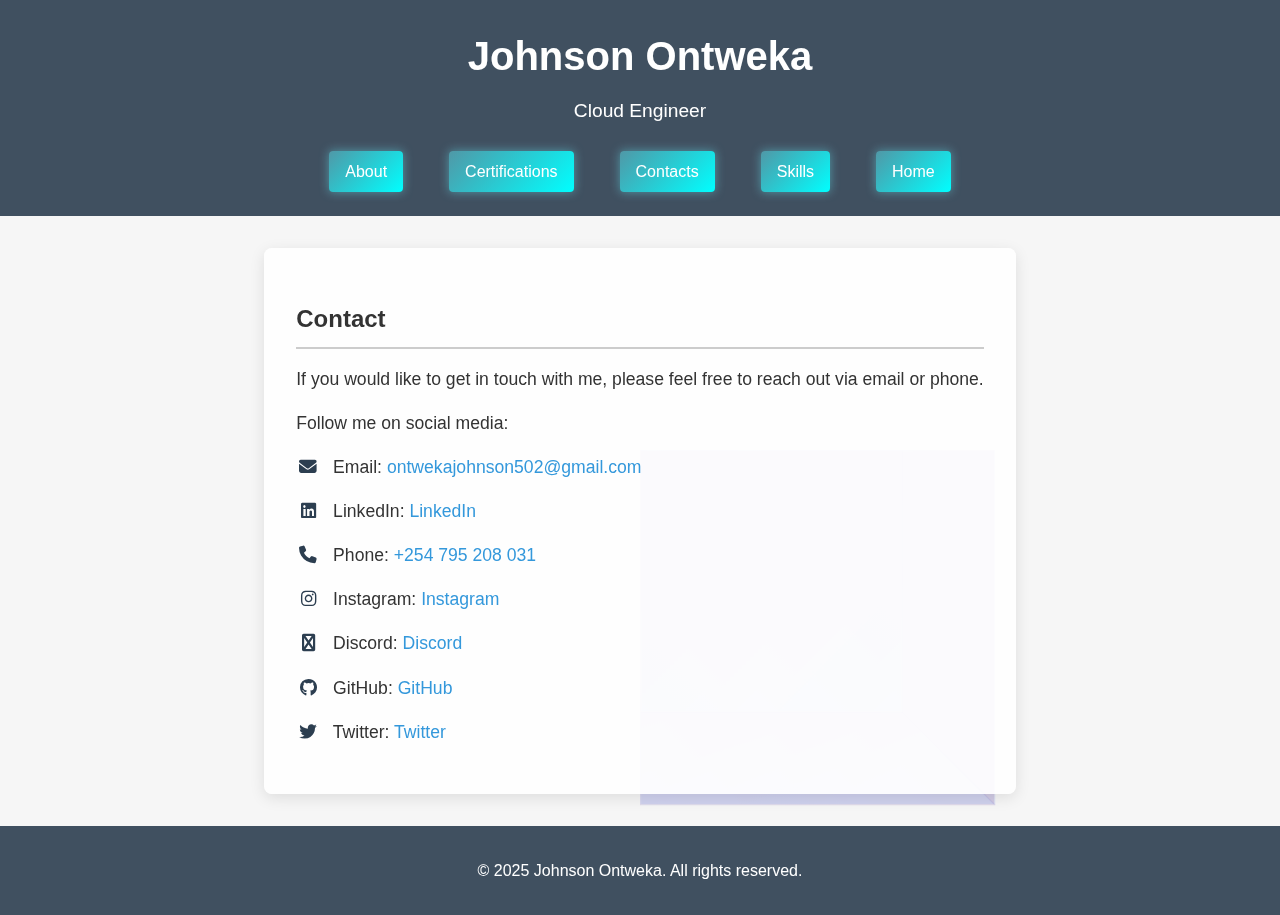
<file: Contacts.html>
<!DOCTYPE html>
<html lang="en">
<head>
  <meta charset="UTF-8">
  <meta name="viewport" content="width=device-width, initial-scale=1">
  <title>My Contacts</title>
  <link rel="stylesheet" href="style.css">
  <link rel="stylesheet" href="https://cdnjs.cloudflare.com/ajax/libs/font-awesome/6.5.0/css/all.min.css">
  <style>
    /* 3D Cube Background Styles */
    .cube-container {
      position: fixed;
      top: 0;
      left: 0;
      width: 100%;
      height: 100%;
      z-index: -1;
      perspective: 1000px;
      overflow: hidden;
    }
    
    .cube {
      position: absolute;
      top: 50%;
      left: 50%;
      width: 300px;
      height: 300px;
      transform-style: preserve-3d;
      animation: rotate 25s infinite linear;
    }
    
    @keyframes rotate {
      from { transform: translate(-50%, -50%) rotateX(0deg) rotateY(0deg); }
      to { transform: translate(-50%, -50%) rotateX(360deg) rotateY(360deg); }
    }
    
    .cube-face {
      position: absolute;
      width: 100%;
      height: 100%;
      opacity: 0.15;
      border: 1px solid rgba(255, 255, 255, 0.2);
    }
    
    .cube-face--front  { transform: rotateY(0deg) translateZ(150px); background: linear-gradient(45deg, #667eea, #764ba2); }
    .cube-face--right  { transform: rotateY(90deg) translateZ(150px); background: linear-gradient(45deg, #764ba2, #667eea); }
    .cube-face--back   { transform: rotateY(180deg) translateZ(150px); background: linear-gradient(45deg, #667eea, #764ba2); }
    .cube-face--left   { transform: rotateY(-90deg) translateZ(150px); background: linear-gradient(45deg, #764ba2, #667eea); }
    .cube-face--top    { transform: rotateX(90deg) translateZ(150px); background: linear-gradient(45deg, #667eea, #764ba2); }
    .cube-face--bottom { transform: rotateX(-90deg) translateZ(150px); background: linear-gradient(45deg, #764ba2, #667eea); }
    
    /* Content Styling */
    body {
      margin: 0;
      padding: 0;
      font-family: 'Segoe UI', Tahoma, Geneva, Verdana, sans-serif;
      color: #333;
      background-color: rgba(245, 245, 245, 0.85);
      min-height: 100vh;
      display: flex;
      flex-direction: column;
    }
    
    header {
      background-color: rgba(44, 62, 80, 0.9);
      color: white;
      padding: 1.5rem;
      text-align: center;
      position: relative;
      z-index: 1;
    }
    
    #contact {
      padding: 2rem;
      max-width: 800px;
      margin: 2rem auto;
      background-color: rgba(255, 255, 255, 0.9);
      border-radius: 8px;
      box-shadow: 0 4px 15px rgba(0, 0, 0, 0.1);
      position: relative;
      z-index: 1;
    }
    
    footer {
      background-color: rgba(44, 62, 80, 0.9);
      color: white;
      text-align: center;
      padding: 1rem;
      margin-top: auto;
      position: relative;
      z-index: 1;
    }
    
    /* Social links styling */
    #contact a {
      color: #3498db;
      text-decoration: none;
      transition: color 0.3s;
    }
    
    #contact a:hover {
      color: #2980b9;
    }
    
    #contact p {
      margin: 1rem 0;
      font-size: 1.1rem;
    }
    
    #contact i {
      width: 24px;
      text-align: center;
      margin-right: 8px;
      color: #2c3e50;
    }
  </style>
</head>
<body>
  <!-- 3D Cube Background -->
  <div class="cube-container">
    <div class="cube">
      <div class="cube-face cube-face--front"></div>
      <div class="cube-face cube-face--back"></div>
      <div class="cube-face cube-face--right"></div>
      <div class="cube-face cube-face--left"></div>
      <div class="cube-face cube-face--top"></div>
      <div class="cube-face cube-face--bottom"></div>
    </div>
  </div>

  <header>
    <h1>Johnson Ontweka</h1>
    <p>Cloud Engineer</p>
    <nav>
      <a href="index.html" class="glow-button"> About</a>
      <a href="Certifications.html" class="glow-button"> Certifications</a>
      <a href="Contacts.html" class="glow-button"> Contacts</a>
      <a href="Skills.html" class="glow-button"> Skills</a>
      <a href="Home.html" class="glow-button"> Home</a>
    </nav>
  </header>

  <section id="contact">
    <h2>Contact</h2>
    <p>If you would like to get in touch with me, please feel free to reach out via email or phone.</p>
    <p>Follow me on social media:</p>

    <p><i class="fas fa-envelope"></i> Email: <a href="mailto:ontwekajohnson502@gmail.com">ontwekajohnson502@gmail.com</a></p>
    <p><i class="fab fa-linkedin"></i> LinkedIn: <a href="https://www.linkedin.com/in/johnson-ontweka-046774270/" target="_blank">LinkedIn</a></p>
    <p><i class="fas fa-phone"></i> Phone: <a href="tel:+254795208031">+254 795 208 031</a></p>
    <p><i class="fab fa-instagram"></i> Instagram: <a href="https://www.instagram.com/jowek_beltan/?next=%2F&hl=en" target="_blank">Instagram</a></p>
    <p><i class="fas fa-discord"></i> Discord: <a href="https://canary.discord.com/channels/@me" target="_blank">Discord</a></p>
    <p><i class="fab fa-github"></i> GitHub: <a href="https://www.github.com" target="_blank">GitHub</a></p>
    <p><i class="fab fa-twitter"></i> Twitter: <a href="https://x.com/Johnson468763" target="_blank">Twitter</a></p>
  </section>

  <footer>
    <p>&copy; 2025 Johnson Ontweka. All rights reserved.</p>
  </footer>
</body>
</html>
</file>
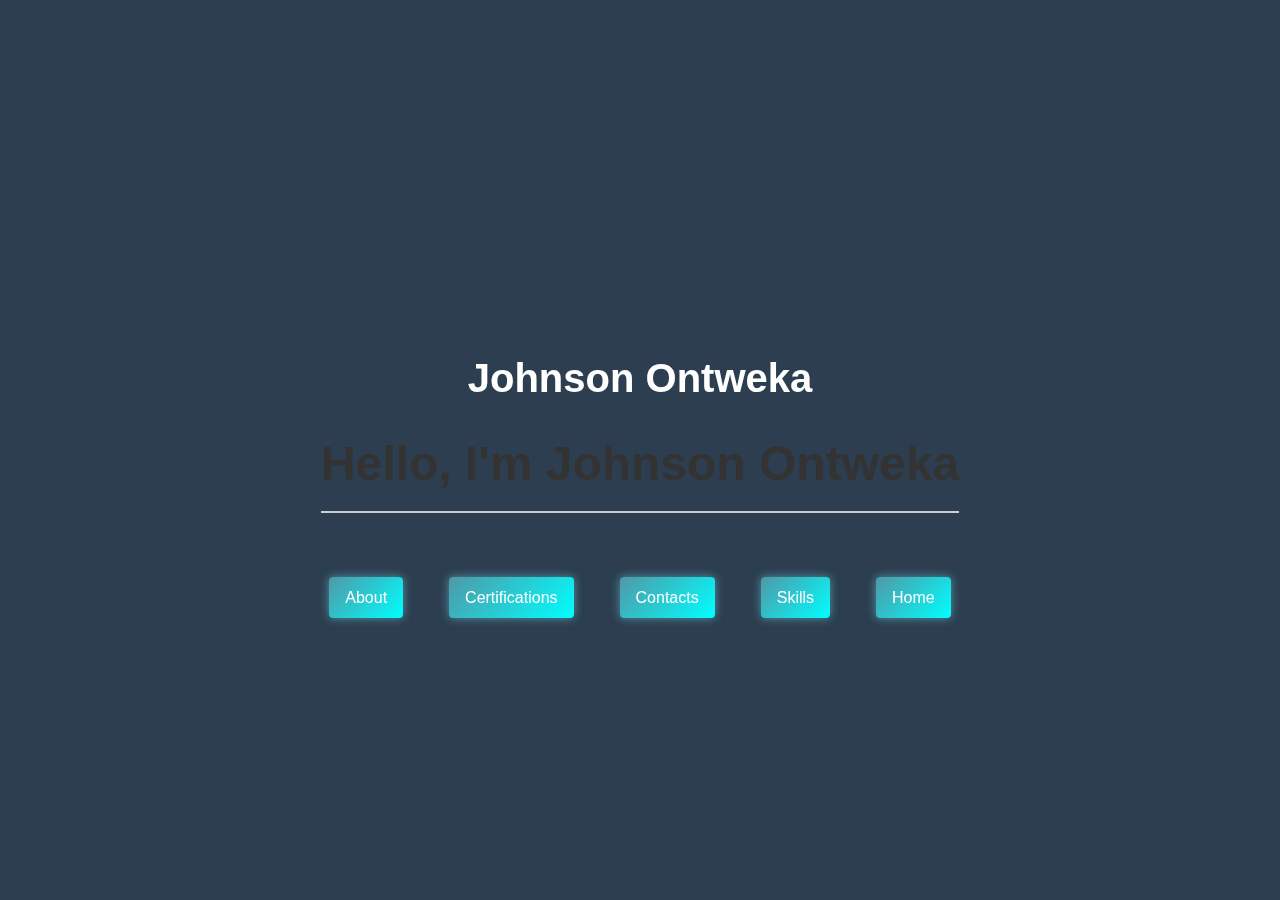
<file: Home.html>
<!DOCTYPE html>
<html lang="en">
<head>
  <meta charset="UTF-8">
  <meta name="viewport" content="width=device-width, initial-scale=1">
  <title>My Portfolio</title>
  <link rel="stylesheet" href="style.css">
  <style>
    body {
      margin: 0;
      padding: 0;
      font-family: Arial, sans-serif;
      overflow-x: hidden;
      height: 100vh;
      perspective: 1px;
    }
    
    .parallax-wrapper {
      height: 100vh;
      overflow-x: hidden;
      overflow-y: auto;
      perspective: 1px;
    }
    
    .parallax-background {
      position: absolute;
      top: 0;
      left: 0;
      right: 0;
      bottom: 0;
      background: linear-gradient(135deg, #667eea 0%, #764ba2 100%);
      transform: translateZ(-1px) scale(2);
      z-index: -1;
    }
    
    header {
      position: relative;
      height: 100vh;
      display: flex;
      flex-direction: column;
      justify-content: center;
      align-items: center;
      text-align: center;
      color: white;
      transform-style: preserve-3d;
      z-index: 1;
    }
    
    .morph-title {
      font-size: 3rem;
      margin: 1rem 0;
      animation: morph 8s ease-in-out infinite;
    }
    
    @keyframes morph {
      0%, 100% { transform: scale(1) rotate(0deg); }
      50% { transform: scale(1.05) rotate(2deg); }
    }
  </style>
</head>
<body>
  <div class="parallax-wrapper">
    <div class="parallax-background"></div>
    <header>
      <h1>Johnson Ontweka</h1>
      <h2 class="morph-title">Hello, I'm Johnson Ontweka</h2>
      <p></p>
      <nav>
        <a href="index.html" class="glow-button"> About</a>
        <a href="Certifications.html" class="glow-button"> Certifications</a>
        <a href="Contacts.html" class="glow-button"> Contacts</a>
        <a href="Skills.html" class="glow-button"> Skills</a>
        <a href="Home.html" class="glow-button"> Home</a>
      </nav>
    </header>
  </div>
</body>
</html>
</file>
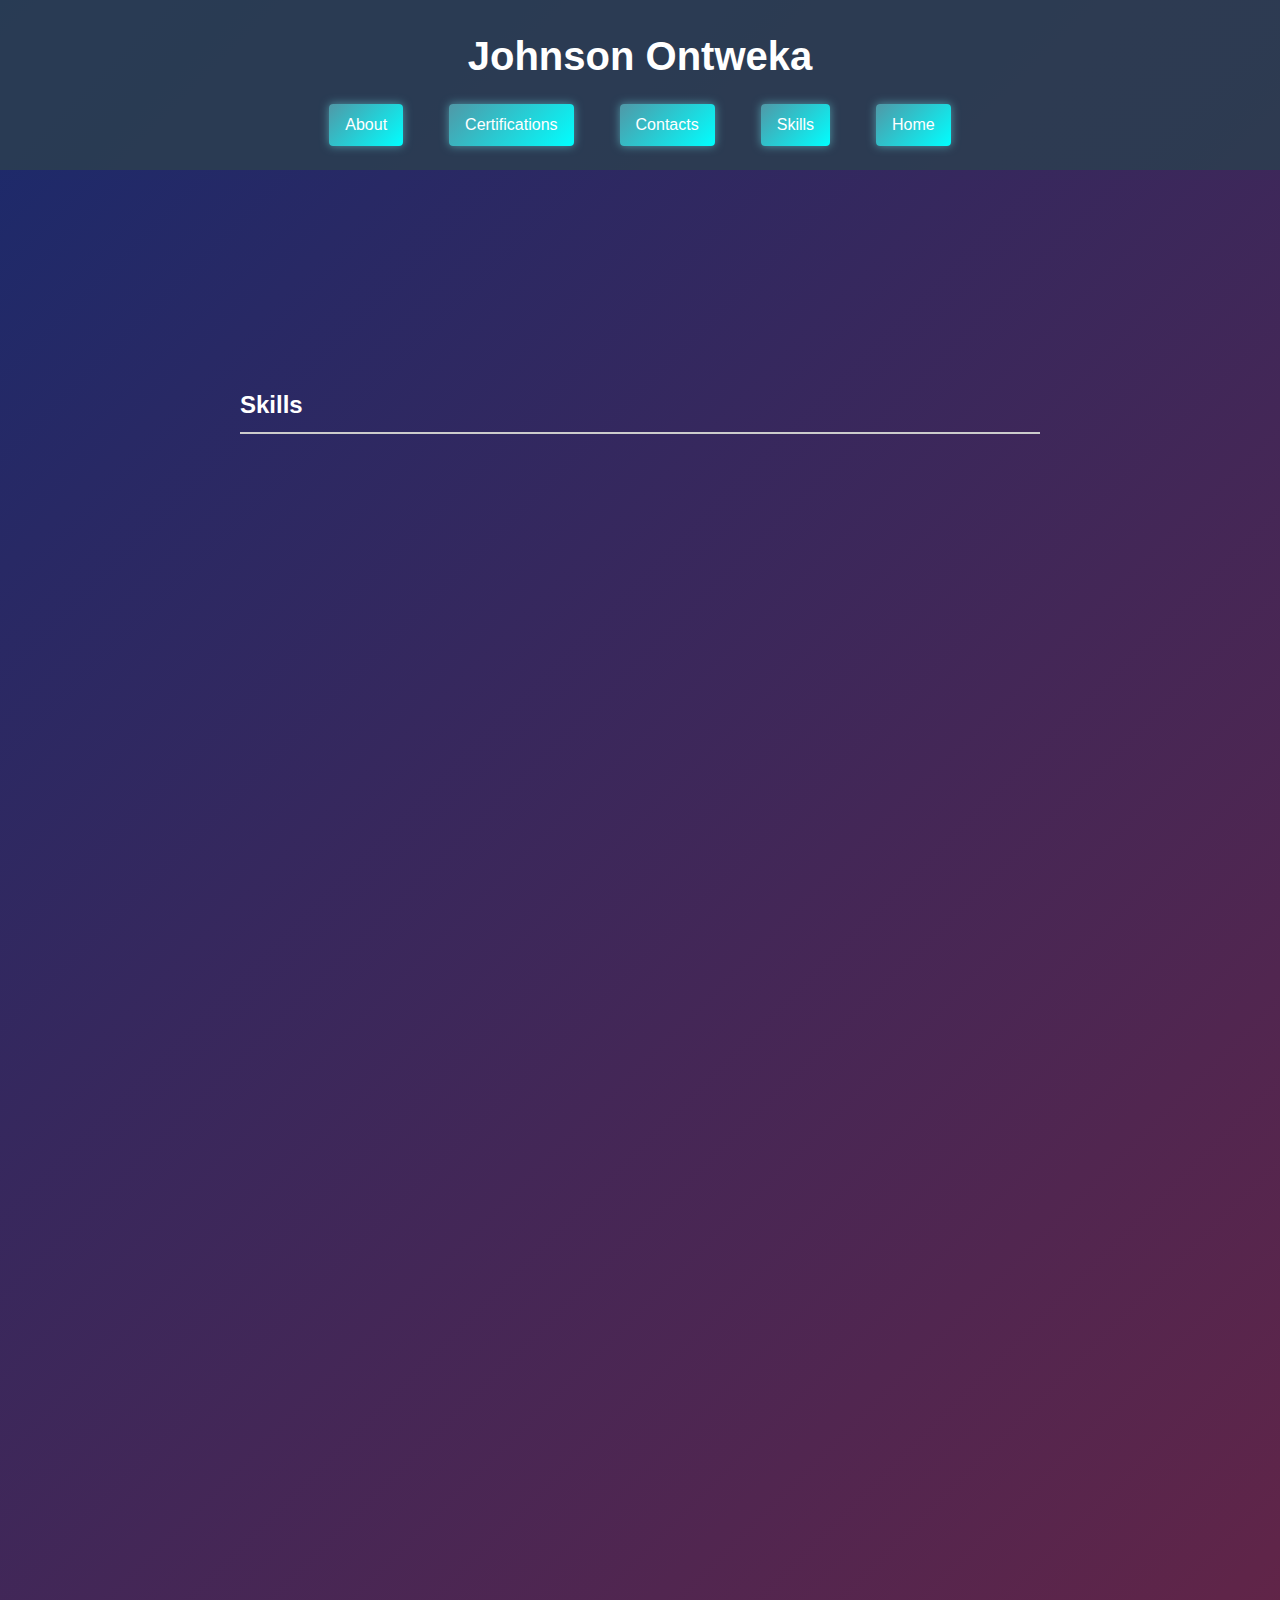
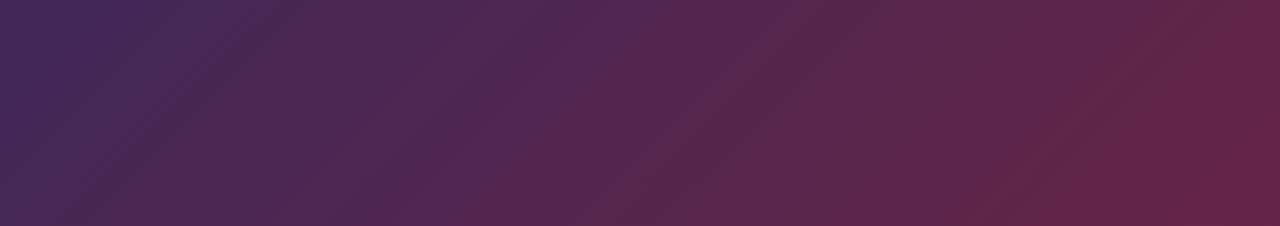
<file: Skills.html>
<!DOCTYPE html>
<html lang="en">
<head>
  <meta charset="UTF-8">
  <meta name="viewport" content="width=device-width, initial-scale=1">
  <title>My Skills</title>
  <link rel="stylesheet" href="style.css">
  <link rel="stylesheet" href="https://cdnjs.cloudflare.com/ajax/libs/font-awesome/6.5.0/css/all.min.css">
  <style>
    /* Base Styles */
    body {
      margin: 0;
      padding: 0;
      font-family: 'Segoe UI', Tahoma, Geneva, Verdana, sans-serif;
      background: linear-gradient(135deg, #1a2a6c, #b21f1f, #fdbb2d);
      background-size: 400% 400%;
      animation: gradientBG 15s ease infinite;
      color: white;
      min-height: 100vh;
    }

    @keyframes gradientBG {
      0% { background-position: 0% 50%; }
      50% { background-position: 100% 50%; }
      100% { background-position: 0% 50%; }
    }

    /* Header Styles */
    header {
      background-color: rgba(44, 62, 80, 0.85);
      padding: 1.5rem;
      text-align: center;
    }

    /* Text Morph Container */
    .text-morph-container {
      height: 100px;
      display: flex;
      justify-content: center;
      align-items: center;
      margin: 2rem 0;
      perspective: 500px;
    }

    /* Text Morph Animation */
    .text-morph {
      position: relative;
      height: 60px;
      width: 300px;
    }

    .text-morph span {
      position: absolute;
      left: 50%;
      transform: translateX(-50%);
      font-size: 2.5rem;
      font-weight: bold;
      background: linear-gradient(to right, #00c6ff, #0072ff);
      -webkit-background-clip: text;
      background-clip: text;
      color: transparent;
      opacity: 0;
      animation: textMorph 8s infinite;
    }

    .text-morph .text1 {
      animation-delay: 0s;
    }

    .text-morph .text2 {
      animation-delay: 4s;
    }

    @keyframes textMorph {
      0% {
        opacity: 0;
        transform: translateX(-50%) rotateX(90deg) scale(0.8);
      }
      10%, 40% {
        opacity: 1;
        transform: translateX(-50%) rotateX(0deg) scale(1);
      }
      50%, 100% {
        opacity: 0;
        transform: translateX(-50%) rotateX(-90deg) scale(0.8);
      }
    }

    /* Skills Section */
    #Skills {
      max-width: 800px;
      margin: 0 auto;
      padding: 2rem;
    }

    .word-list {
      display: flex;
      flex-wrap: wrap;
      justify-content: center;
      gap: 1rem;
    }

    .word-list span {
      padding: 0.8rem 1.5rem;
      background: rgba(255, 255, 255, 0.15);
      border-radius: 50px;
      transition: all 0.3s ease;
    }
  </style>
</head>
<body>
  <header>
    <h1>Johnson Ontweka</h1>
    <nav>
      <a href="index.html" class="glow-button">About</a>
      <a href="Certifications.html" class="glow-button">Certifications</a>
      <a href="Contacts.html" class="glow-button">Contacts</a>
      <a href="Skills.html" class="glow-button">Skills</a>
      <a href="Home.html" class="glow-button">Home</a>
    </nav>
  </header>

  <!-- Text Morph Section -->
  <div class="text-morph-container">
    <div class="text-morph">
      <span class="text1">Cloud Engineer</span>
      <span class="text2">Web Developer</span>
    </div>
  </div>

  <section id="Skills">
    <h2>Skills</h2>
    <div class="word-list">
      <span style="--i:1;">Cloud Computing</span>
      <span style="--i:2;">Web Development</span>
      <span style="--i:3;">Software Engineering</span>
      <span style="--i:4;">UI/UX Design</span>
      <span style="--i:5;">Docker</span>
      <span style="--i:6;">Kubernetes</span>
      <span style="--i:7;">JavaScript</span>
      <span style="--i:8;">React</span>
      <span style="--i:9;">HTML/CSS</span>
      <span style="--i:10;">Empathy</span>
      <span style="--i:11;">Problem Solving</span>
      <span style="--i:12;">C Programming</span>
      <span style="--i:13;">C++ Programming</span>
      <span style="--i:14;">Cloud Infrastructure</span>
      <span style="--i:15;">Database Management</span>
      <span style="--i:16;">System Administration</span>
      <span style="--i:17;">Adobe XD</span>
    </div>
  </section>

  <script>
    // Optional: Add console log to verify script is loading
    console.log("Text morph animation loaded");
  </script>
</body>
</html>
</file>
<file: style.css>
/* Base styles */
body {
  margin: 0;
  font-family: Arial, sans-serif;
  line-height: 1.6;
  background: #f9f9f9;
  color: #333333;
}

header {
  background: #333;
  color: #5098a7;
  text-align: center;
  padding: 2rem 0;
}

header h1 {
  margin: 0;
  font-size: 2.5rem;
}

header p {
  font-size: 1.2rem;
}

nav {
  margin-top: 1rem;
}

nav a {
  color: #2be7a8;
  margin: 0 15px;
  text-decoration: none;
}

section {
  padding: 2rem;
  max-width: 900px;
  margin: auto;
}

h2 {
  border-bottom: 2px solid #ccc;
  padding-bottom: 0.5rem;
  margin-bottom: 1rem;
}

.Project {
  background: #fff;
  border: 1px solid #aa7416e3;
  padding: 1rem;
  margin-bottom: 1rem;
  border-radius: 8px;
}

footer {
  text-align: center;
  padding: 1rem;
  background: #333;
  color: white;
  margin-top: 2rem;
}

/* Responsive */
@media (max-width: 600px) {
  nav a {
    display: block;
    margin: 10px 0;
  }

  header h1 {
    font-size: 2rem;
  }
}
.profile-pic {
  width: 200px;
  height: 200px;
  border-radius: 50%;   /* Makes it circular */
  float: right;          /* Aligns it to the left */
  margin: 20px;         /* Optional spacing */
  object-fit: cover;    /* Makes the image fit nicely */
}
.glow-button {
  background-color: #5098a7;
  border: none;
  color: white;
  padding: 12px 24px;
  font-size: 16px;
  text-align: center;
  text-decoration: none;
  display: inline-block;
  border-radius: 8px;
  transition: box-shadow 0.3s ease, transform 0.3s ease;
  cursor: pointer;
  box-shadow: 0 0 5px #5098a7, 0 0 10px #5098a7;
}

.glow-button:hover {
  box-shadow: 0 0 10px #00ffff, 0 0 20px #00ffff, 0 0 30px #00ffff;
  transform: scale(1.05);
}
i, .material-icons {
  margin-right: 8px;
  color: #5098a7;
}
.contact-info {
  display: none;
}
.custom-text {
    font-family: Cursive;
    font-size: 22px;
    font-weight: bold;
}
.glow-button {
  background: linear-gradient(135deg, #5098a7, #00ffff);
  border: none;
  color: white;
  padding: 12px 24px;
  font-size: 16px;
  border-radius: 30px;
  transition: all 0.4s ease-in-out;
  cursor: pointer;
  box-shadow: 0 0 10px #5098a7;
}

.glow-button:hover {
  border-radius: 0%;
  background: linear-gradient(135deg, #00ffff, #5098a7);
  transform: scale(1.1) rotate(-2deg);
  box-shadow: 0 0 20px #00ffff;
}
.profile-pic {
  width: 200px;
  height: 200px;
  border-radius: 50%;
  float: right;
  margin: 20px;
  object-fit: cover;
  transition: all 0.5s ease-in-out;
  box-shadow: 0 0 10px #5098a7;
}

.profile-pic:hover {
  border-radius: 20%;
  transform: rotate(5deg) scale(1.1);
  box-shadow: 0 0 20px #00ffff;
}
.morph-title {
  color: #333;
  font-size: 24px;
  transition: all 0.4s ease-in-out;
}

.morph-title:hover {
  color: #00ffff;
  font-size: 30px;
  letter-spacing: 3px;
}
.text-morph {
  position: relative;
  height: 40px;
  overflow: hidden;
}

.text-morph span {
  position: absolute;
  left: 0;
  right: 0;
  text-align: center;
  font-size: 24px;
  font-weight: bold;
  animation: morphText 6s infinite;
  opacity: 0;
}

.text-morph .text1 {
  animation-delay: 0s;
}

.text-morph .text2 {
  animation-delay: 3s;
}

@keyframes morphText {
  0%, 20% { opacity: 1; transform: translateY(0); }
  40%, 60% { opacity: 0; transform: translateY(-100%); }
  80%, 100% { opacity: 1; transform: translateY(0); }
}
.typed-text::after {
  content: "Cloud Engineer";
  animation: switchText 8s infinite;
}

@keyframes switchText {
  0% { content: "Cloud Engineer"; }
  25% { content: "Web Developer"; }
  50% { content: "Tech Enthusiast"; }
  75% { content: "Problem Solver"; }
}
.word-list {
  font-size: 24px;
  font-weight: bold;
  display: flex;
  flex-direction: column;
  gap: 10px;
}

.word-list span {
  opacity: 0;
  animation: showUp 0.6s ease forwards;
  animation-delay: calc(var(--i) * 0.5s);
}

@keyframes showUp {
  to {
    opacity: 1;
    transform: translateY(0);
  }
  from {
    opacity: 0;
    transform: translateY(10px);
  }
}
/* General styling */
body {
  margin: 0;
  padding: 0;
  font-family: Arial, sans-serif;
  line-height: 1.6;
  color: #333;
  background-color: #f5f5f5;
}

header {
  background-color: #2c3e50;
  color: white;
  padding: 2rem;
  text-align: center;
}

header h1 {
  margin: 0;
}

header p {
  margin: 0.5rem 0 1.5rem;
}

nav {
  display: flex;
  justify-content: center;
  gap: 1rem;
}

.glow-button {
  color: white;
  text-decoration: none;
  padding: 0.5rem 1rem;
  border-radius: 4px;
  transition: all 0.3s ease;
}

.glow-button:hover {
  background-color: rgba(255, 255, 255, 0.2);
}

/* Certifications section */
.certifications-container {
  max-width: 1200px;
  margin: 2rem auto;
  padding: 0 2rem;
}

.certifications-container h2 {
  text-align: center;
  margin-bottom: 2rem;
  color: #2c3e50;
}

.certifications-grid {
  display: grid;
  grid-template-columns: repeat(auto-fit, minmax(400px, 1fr));
  gap: 2rem;
}

.certification-card {
  background: white;
  border-radius: 8px;
  padding: 2rem;
  box-shadow: 0 4px 6px rgba(0, 0, 0, 0.1);
  transition: transform 0.3s ease;
  display: flex;
  flex-direction: column;
  align-items: center;
  text-align: center;
}

.certification-card:hover {
  transform: translateY(-5px);
}

.certification-card img {
  max-width: 200px;
  height: auto;
  margin: 1rem 0;
}

.cert-link {
  display: inline-block;
  margin-top: 1rem;
  padding: 0.5rem 1rem;
  background-color: #3498db;
  color: white;
  text-decoration: none;
  border-radius: 4px;
  transition: background-color 0.3s ease;
}

.cert-link:hover {
  background-color: #2980b9;
}

/* Footer */
footer {
  background-color: #2c3e50;
  color: white;
  text-align: center;
  padding: 1rem;
  margin-top: 2rem;
}

/* Responsive adjustments */
@media (max-width: 768px) {
  .certifications-grid {
    grid-template-columns: 1fr;
  }
  
  nav {
    flex-direction: column;
    align-items: center;
  }
}
</file>
